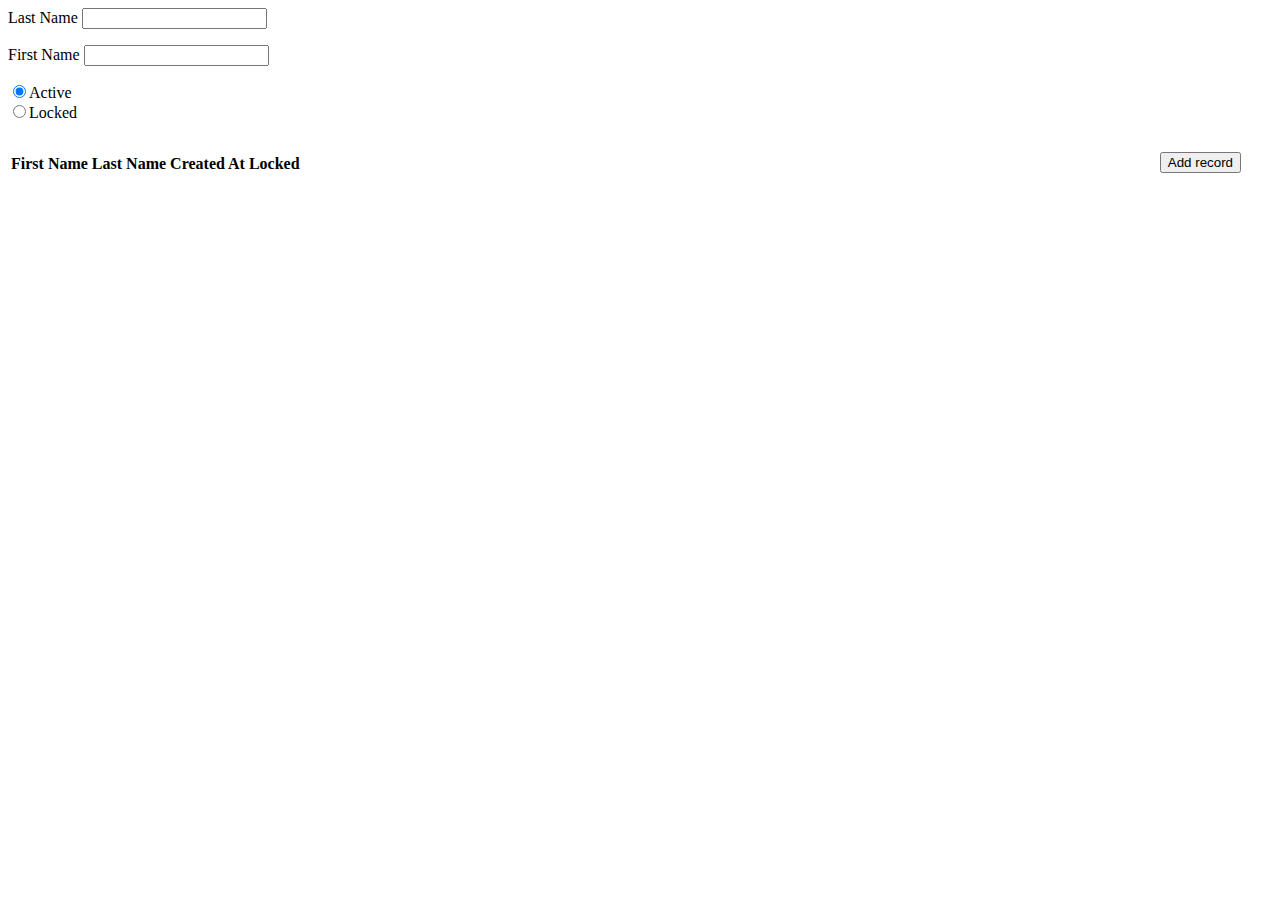
<file: users.html>
<!DOCTYPE html>
<html lang="en">
<head>
    <script src="scripts/jquery-ui.min.js"></script>
    <script src="scripts/dialog_init_objects.js"></script>
    <script src="scripts/dialog_script.js"></script>
    <script src="scripts/script.js"></script>
    <script src="scripts/pagination_script.js"></script>
    <link rel="stylesheet" type="text/css" href="css/jquery-ui.css">
    <link rel="stylesheet" type="text/css" href="css/pagination_style.css">
</head>
<body>


<div class="container">
        <div id = "dialog" class="dialog-box" title="New Record">
            <form id="form-dialog" action="#" method="post">
                <label for="last-name" class="label">Last Name</label>
                <input type="text" id="last-name" value=""/>
                <!--<br/>-->
                <p id="last-name-error" class="error-message"></p>
                <label for="first-name" class="label">First Name</label>
                <input type="text" id="first-name" value=""/>
                <p id="first-name-error" class="error-message"></p>
                <!--<br/>-->
                <div id="status-block">
                    <input type="radio" name="status" checked="checked" value="active"/>Active
                    <br/>
                    <input type="radio" name="status" value="locked"/>Locked
                    <p id="status-error" class="error-message"></p>
                </div>
            </form>
        </div>
    <div style="margin-top: 30px; margin-right: 31px;">
        <button id="new-record-button" style="float: right">Add record</button>
    </div>
    <table id="main-table">
        <colgroup>
            <col span="4">
        </colgroup>
        <thead>
            <tr>
                <th class="first-name">First Name</th>
                <th class="last-name">Last Name</th>
                <th class="created-at">Created At</th>
                <th class="lock-status">Locked</th>
            </tr>
        </thead>
        <tbody id="table-body">

        </tbody>
    </table>
</div>

</body>
</html>
</file>
<file: css/pagination_style.css>
.page-navigation-bar{
    margin: 10px;
    padding: 5px;
}

.page-navigation-button{
    margin: 5px;
    padding: 3px;
}

.page-navigation-button-selected{
    background-color: darkgoldenrod;
}
</file>
